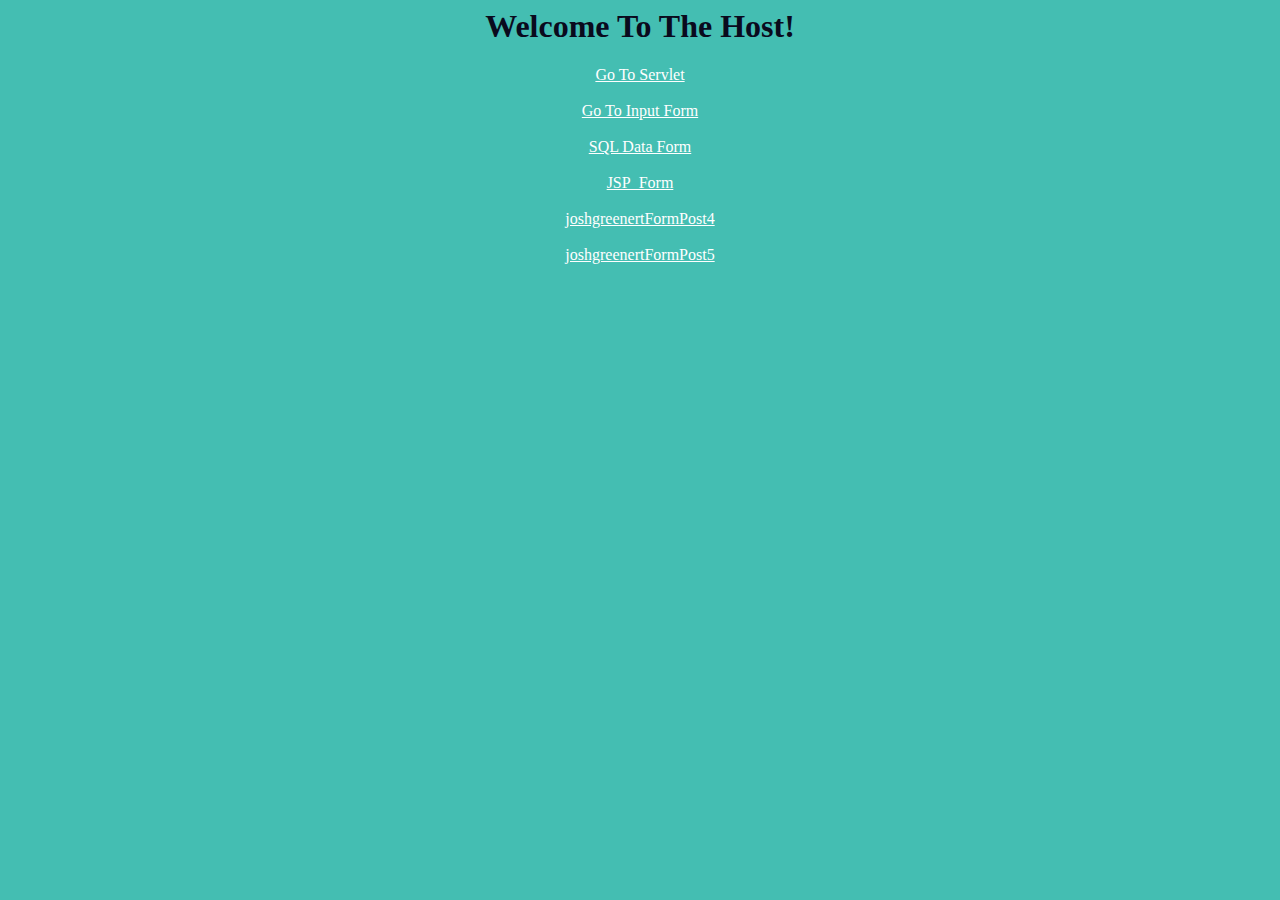
<file: Webpage Servlet/index.html>
<DOCTYPE html>
    <!--Created by Joshua Greenert 9/6/2020 Assignment 3.1
        Modified on 9/13/2020 to include new servlet.-->
<html lang=en>
    <head>
        <title>Servlet City</title>
        <meta charset='utf-8'>
        <link rel="stylesheet" href="styles.css">
    </head>
 <body>
     <h1>
         Welcome To The Host!
     </h1>
     <div>
        <a href="Welcome"> Go To Servlet </a><br>
        <a href="Show_Data">Go To Input Form</a><br>
        <a href="Database_Data">SQL Data Form</a><br>
        <a href="form2">JSP_Form</a><br>
        <a href="joshgreenertFormPost4">joshgreenertFormPost4</a><br>
        <a href="joshgreenertFormPost5">joshgreenertFormPost5</a><br>
     </div>
 </body>
</html>
</file>
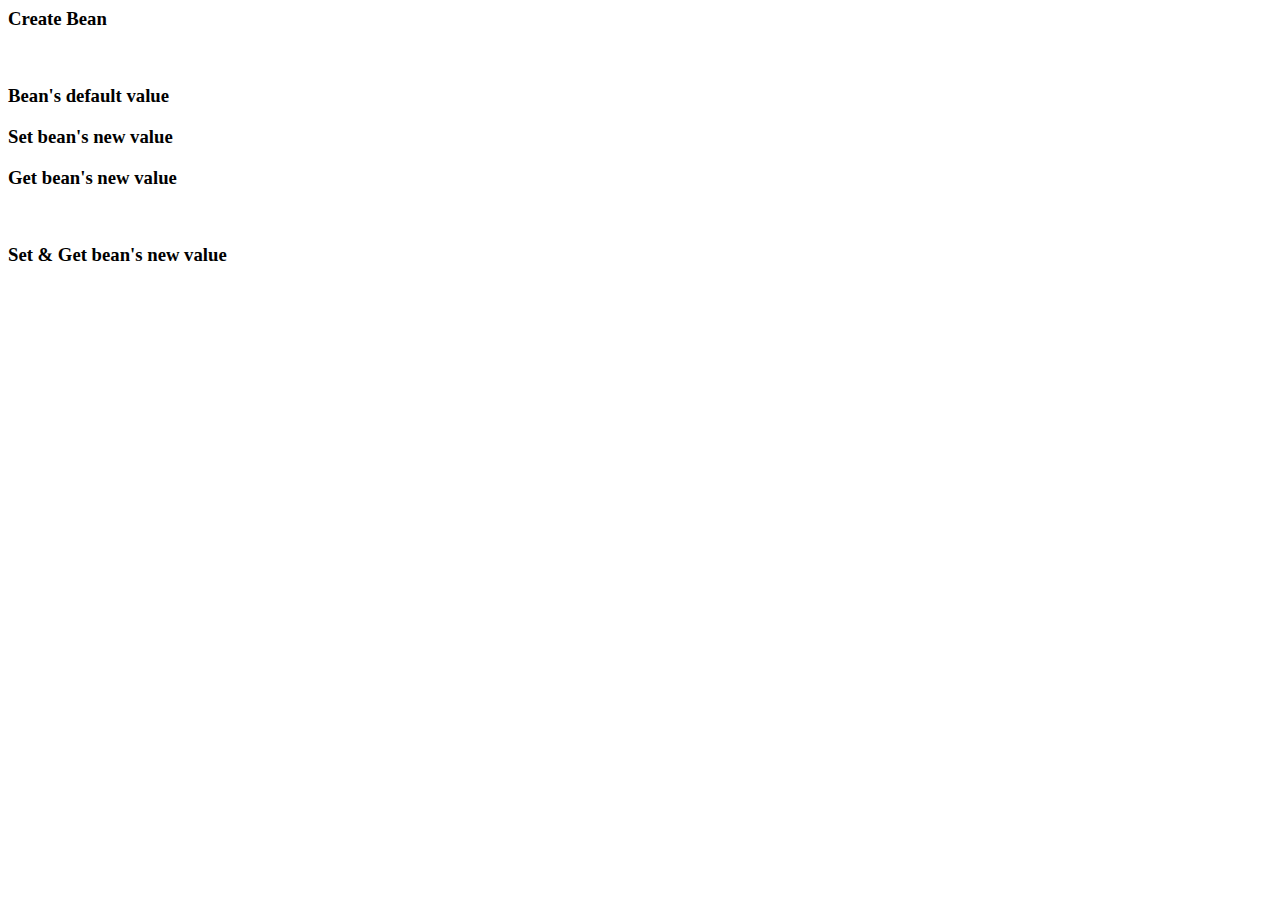
<file: Webpage Servlet/javabean.html>
<html>
<head>
<title>First Bean</title>
</head>
<body>
<div>
<!-- First we instantiate the bean //-->
<!-- Be sure to include the package name //-->
<h3>Create Bean</h3>
<br />
<jsp:useBean id='first' class='coffeeBeans.MyFirstBean' />
<!-- Now we access the bean //-->
<!-- First we get the bean's default value //-->
<h3>Bean's default value</h3>
<jsp:getProperty name='first' property='password' />
<!-- Second we set the bean's value //-->
<h3>Set bean's new value</h3>
<jsp:setProperty name='first' property='password' value='newPassword' />
<!-- Third access the bean's new value //-->
<h3>Get bean's new value</h3>
<jsp:getProperty name='first' property='password' />
<br />
<h3>Set & Get bean's new value</h3>
<jsp:setProperty name='first' property='password' value='secondPassword' />
<jsp:getProperty name='first' property='password' />
</div>
</body>
</html>
</file>
<file: Webpage Servlet/styles.css>
/* Created by Joshua Greenert 9/14/2020 Assignment 4.1  */

h1 {
  color: rgb(10, 10, 29);
  text-align: center;
}

body {
  background-color: rgb(68, 190, 178);
}
div.form
{
    display: block;
    text-align: center;
}
form
{
    display: inline-block;
    margin-left: auto;
    margin-right: auto;
    text-align: left;
}
a {
  color: white;
  text-align: center;
  display: block;
}

table {
  font-family: arial, sans-serif;
  border-collapse: collapse;
  width: 80%;
}

td, th {
  border: 1px solid #dddddd;
  text-align: left;
  padding: 8px;
}
</file>
